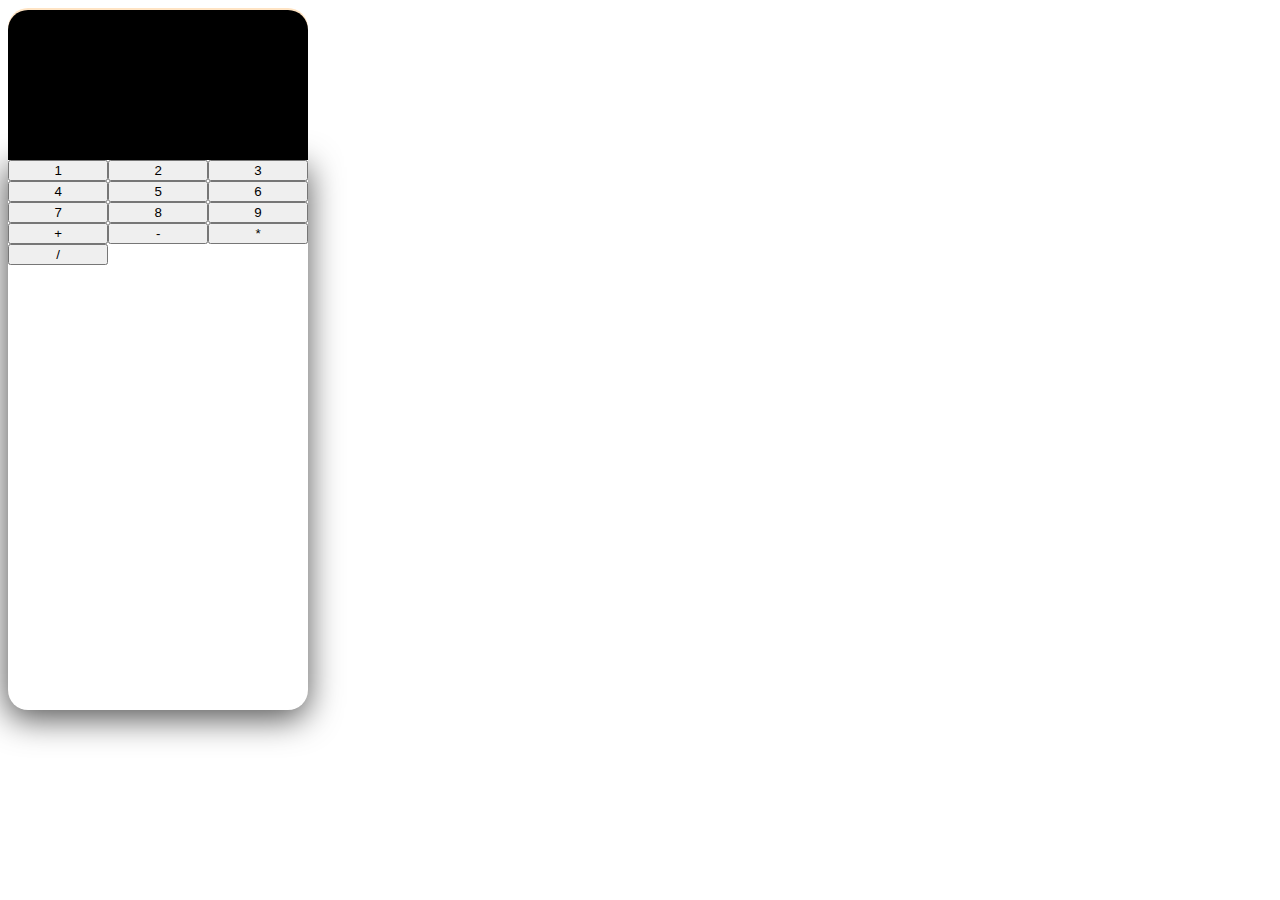
<file: calculator/index.html>
<!DOCTYPE html>
<html lang="en">
  <head>
    <meta charset="UTF-8" />
    <meta http-equiv="X-UA-Compatible" content="IE=edge" />
    <meta name="viewport" content="width=device-width, initial-scale=1.0" />
    <link rel="stylesheet" href="style.css" />
    <title>Document</title>
  </head>
  <body>
    <div class="calculator">
      <div class="screen">
        <div class="content"></div>
      </div>
      <div class="container-calculator">
        <div class="operation-top"></div>
        <div class="operation-right"></div>
        <div class="numbers"></div>
      </div>
    </div>
    <script type="text/javascript" src="main.js"></script>
  </body>
</html>
</file>
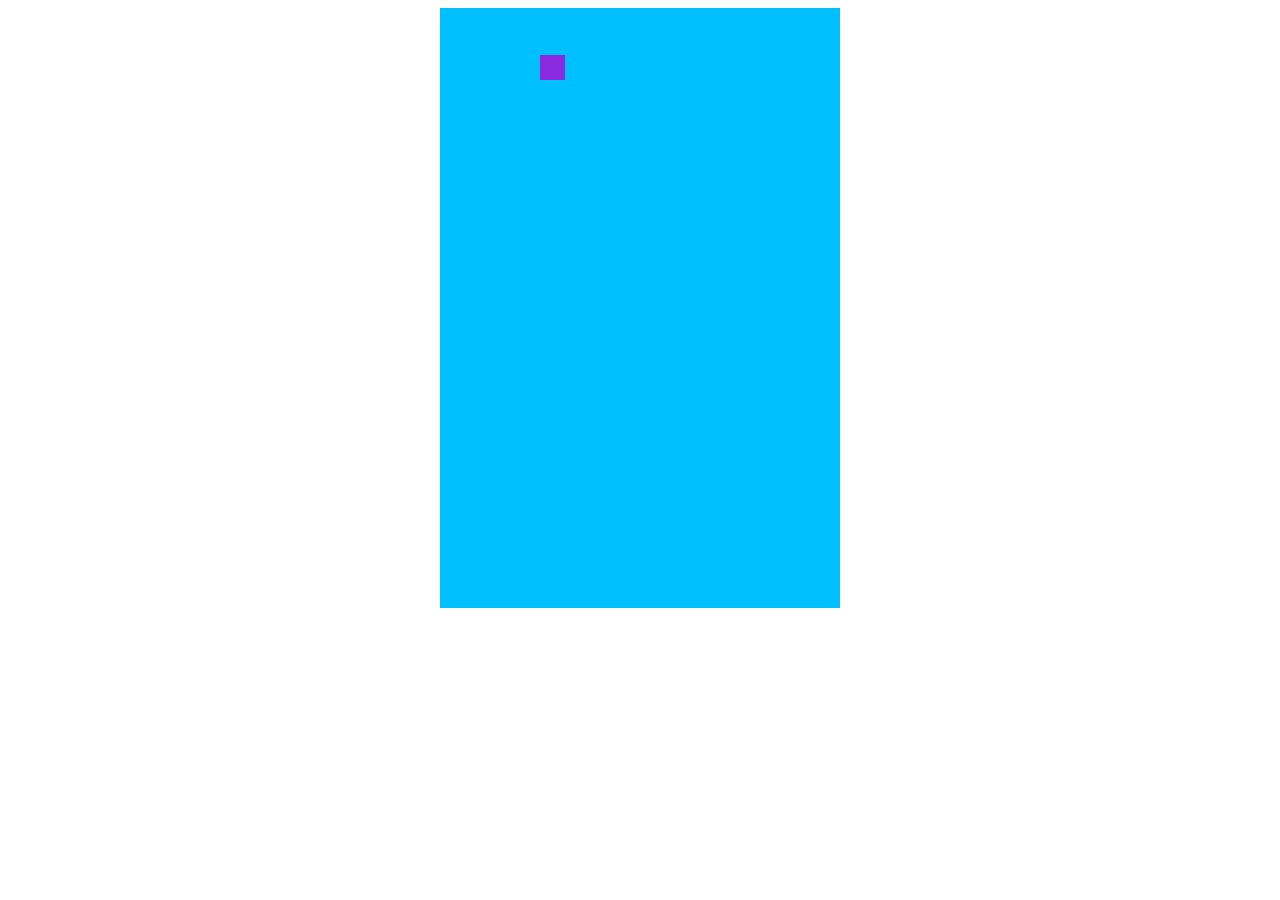
<file: flappy-bird/index.html>
<!DOCTYPE html>
<html lang="en">
  <head>
    <meta charset="UTF-8" />
    <meta http-equiv="X-UA-Compatible" content="IE=edge" />
    <meta name="viewport" content="width=device-width, initial-scale=1.0" />
    <link rel="stylesheet" href="style.css" />
    <title>Document</title>
  </head>
  <body>
    <div class="game-container">
      <div class="bird"></div>
    </div>
    <script type="text/javascript" src="main.js"></script>
  </body>
</html>
</file>
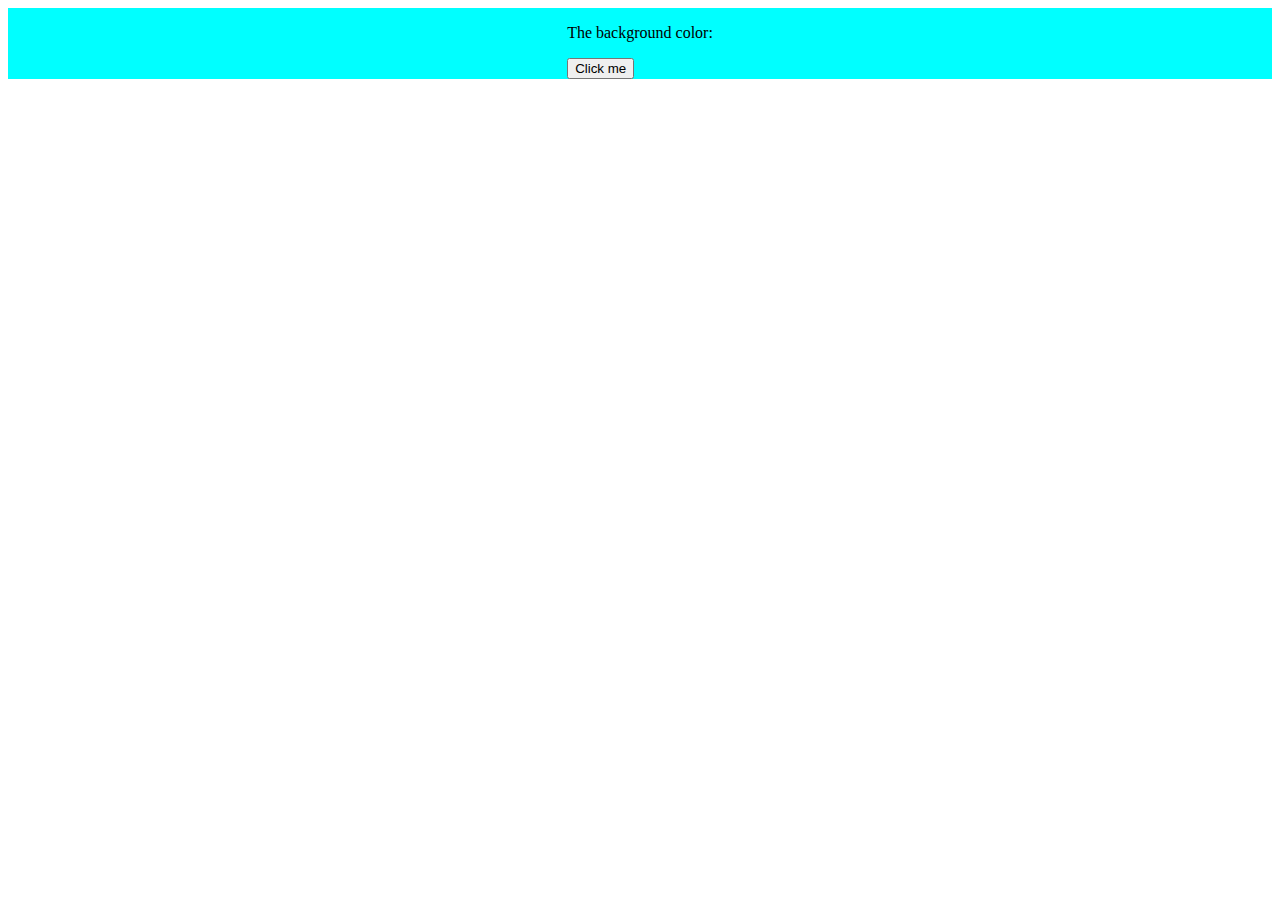
<file: random_color_picker/index.html>
<!DOCTYPE html>
<html lang="en">
  <head>
    <meta charset="UTF-8" />
    <meta http-equiv="X-UA-Compatible" content="IE=edge" />
    <meta name="viewport" content="width=device-width, initial-scale=1.0" />
    <link rel="stylesheet" href="style.css" />
    <title>Document</title>
  </head>
  <body>
    <div id="background-color">
      <div>
        <p>The background color:</p>
        <p id="color"></p>
        <button id="button">Click me</button>
      </div>
    </div>

    <script type="text/javascript" src="main.js"></script>
  </body>
</html>
</file>
<file: calculator/style.css>
.calculator {
  display: flex;
  justify-content: center;
  align-items: center;
  text-align: center;
  width: 300px;
  height: 700px;
  background-color: bisque;
  border-radius: 20px;
}

.screen {
  background-color: black;
  width: 300px;
  height: 150px;
  position: absolute;
  top: 10px;
  border-radius: 20px 20px 0 0;
  color: white;
  font-size: 24px;
  font-weight: bold;
  text-align: center;
}

.container-calculator {
  position: absolute;
  top: 160px;
  width: 300px;
  height: 550px;
  background-color: #fff;
  box-shadow: -1px 8px 33px 1px rgba(0, 0, 0, 0.67);
  border-radius: 0 0 20px 20px;
}

.numbers {
  display: grid;
  grid-template-columns: auto auto auto;
}

.number {
  border-radius: 10px;
  background-color: white;
  color: black;
  box-shadow: -1px 8px 33px 1px rgba(0, 0, 0, 0.2);
  font-size: 30px;
}

.content {
  position: absolute;
  bottom: 0;
  right: 0;
}
</file>
<file: flappy-bird/style.css>
.bird {
  width: 25px;
  height: 25px;
  z-index: 10;
  background-color: blueviolet;
  position: absolute;
}

.game-container {
  position: relative;
  width: 400px;
  height: 600px;
  background-color: #00bfff;
  margin: 0 auto;
}

.obstacle {
  background-color: green;
  width: 100px;
  height: 100px;
  position: absolute;
}
</file>
<file: random_color_picker/style.css>
#background-color {
  display: flex;
  justify-content: center;
  align-items: center;
  background-color: aqua;
}
</file>
